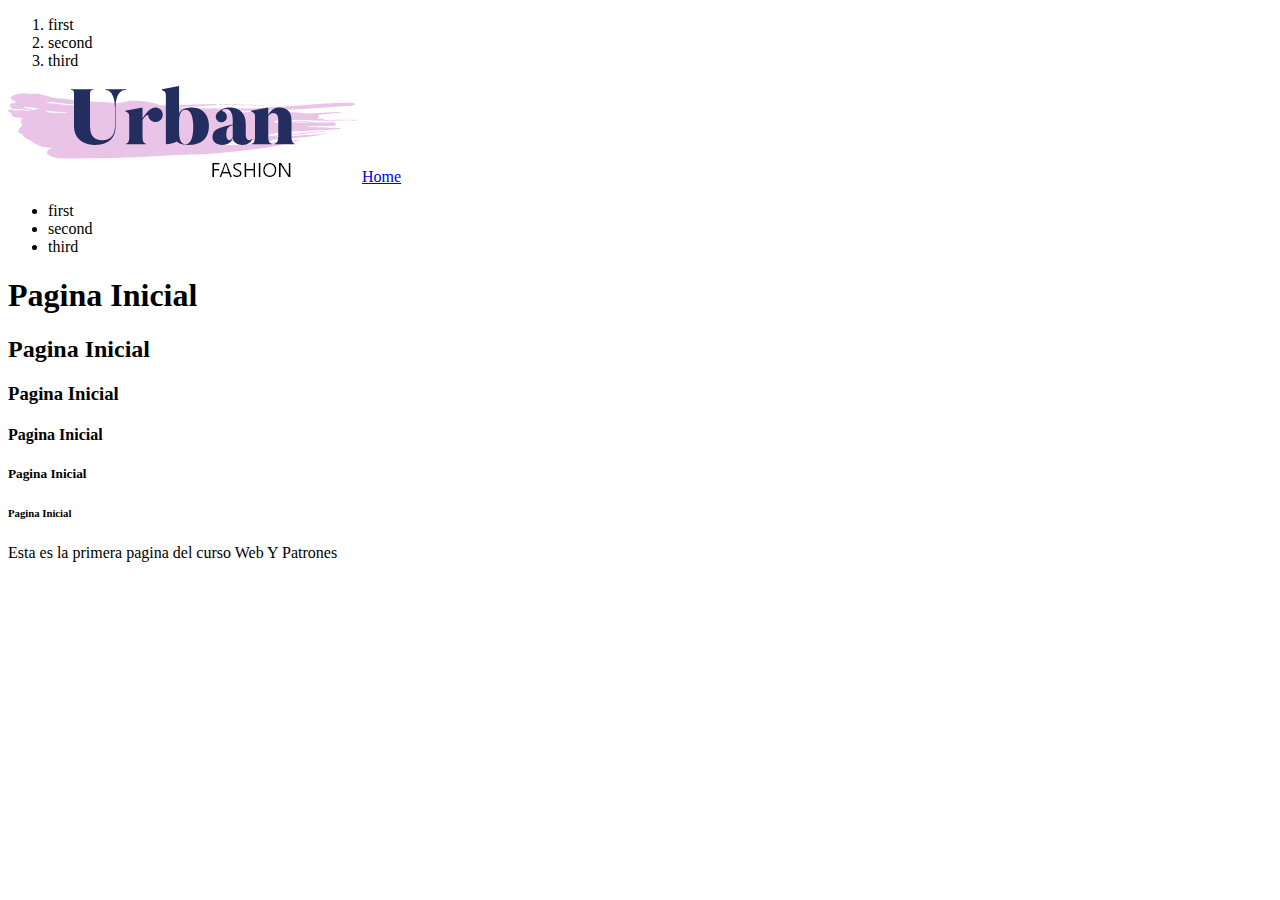
<file: src/main/resources/static/index.html>
<!DOCTYPE html>
<!--
Click nbfs://nbhost/SystemFileSystem/Templates/Licenses/license-default.txt to change this license
Click nbfs://nbhost/SystemFileSystem/Templates/Other/html.html to edit this template
-->
<html>
    <head>
        <title>Index</title>
        <meta charset="UTF-8">
        <meta name="viewport" content="width=device-width, initial-scale=1.0">
    </head>
    
    <body>
        
        <!-- Section-article-div. Todas son-->
        <!-- Div = division, divisiones de contenido de paginas -->
        <div> 
        
        <!-- Ordered list -->
        <ol>
            <li>first</li>
            <li>second</li>
            <li>third</li>

        </ol>
        </div>
        
        <!-- Imagen -->
        <img src="images/logo.png" alt="Un texto alterno"/>
        
        <!-- Hipervinculo -->
        <a href="Home.html"> Home </a>
        
        <!-- Unordered list -->
        <ul>
            <li>first</li>
            <li>second</li>
            <li>third</li>
        </ul>

        
        <h1> Pagina Inicial </h1>
        <h2> Pagina Inicial </h2>
        <h3> Pagina Inicial </h3>
        <h4> Pagina Inicial </h4>
        <h5> Pagina Inicial </h5>
        <h6> Pagina Inicial </h6>
        
        <p> Esta es la primera pagina del curso Web Y Patrones</p>
    </body>
</html>
</file>
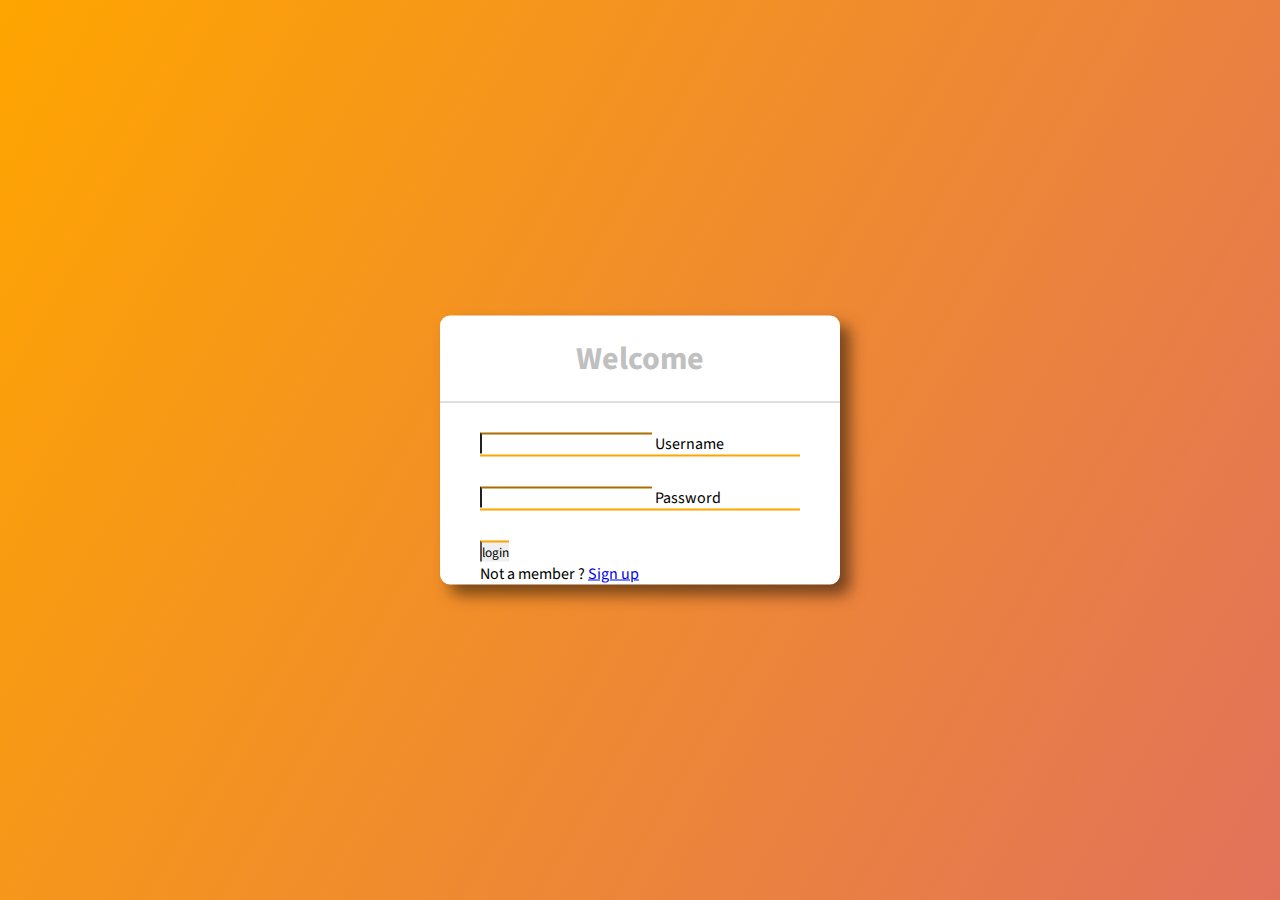
<file: src/main/resources/static/login.html>
<!DOCTYPE html>
<!--
Click nbfs://nbhost/SystemFileSystem/Templates/Licenses/license-default.txt to change this license
Click nbfs://nbhost/SystemFileSystem/Templates/Other/html.html to edit this template
-->
<html>
    <head>
        <title>Login</title>
        <link rel="stylesheet" href="css/login.css"/>
        
    </head>
    <body>
        <div class ="content">
            <h1>Welcome</h1>
            <form method = "post">
                <div class="txt_field">
                    <input type="text" required>
                    <label>Username</label>
                </div>
                <div class="txt_field">
                    <input type="password" required>
                    <label>Password</label>
                </div>
                <input type="submit" value="login">
                    <div class="signup_link">
                        Not a member ? <a href="home.html"> Sign up </a>
                    </div>

            </form>
        </div>
    </body>
</html>
</file>
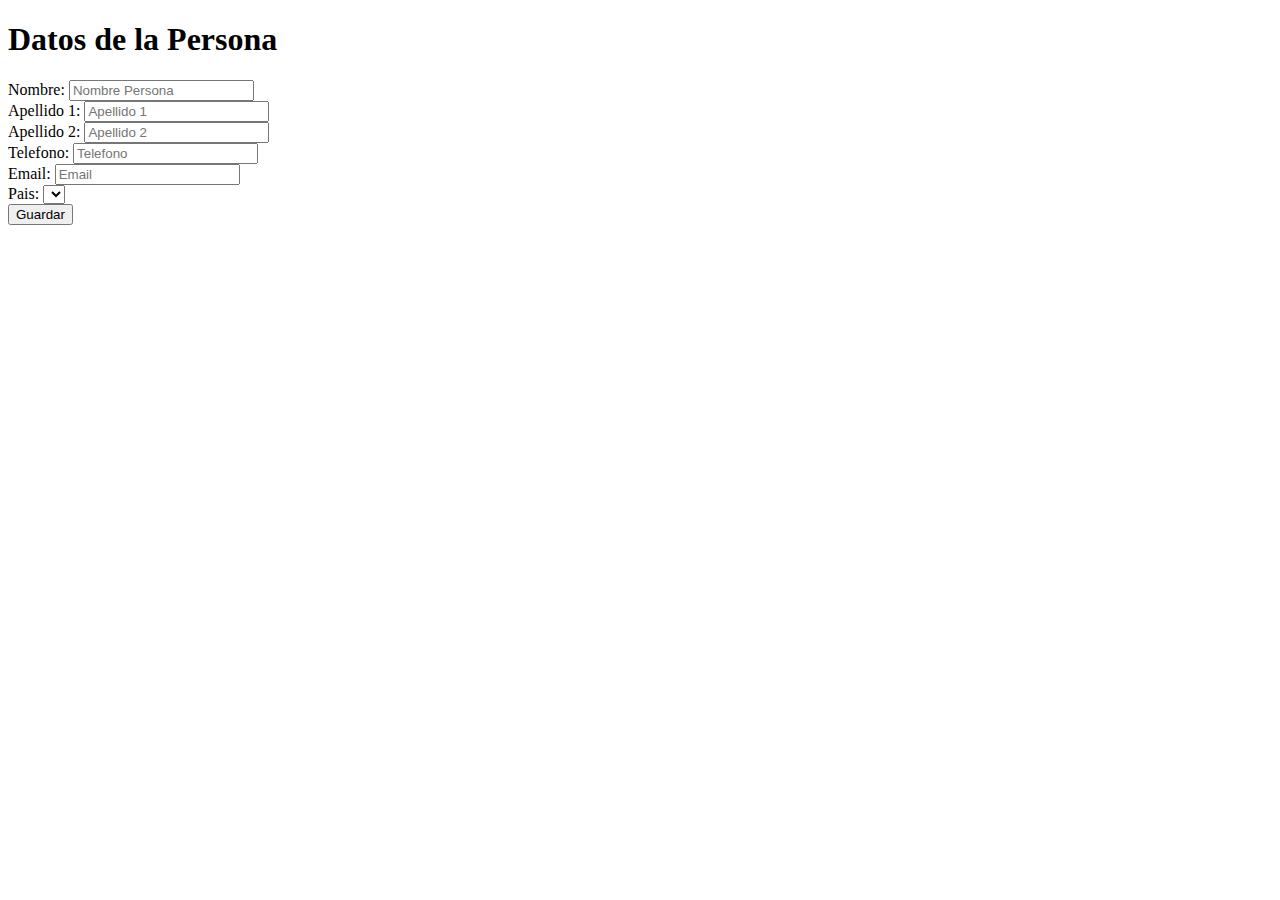
<file: src/main/resources/templates/crear.html>
<!DOCTYPE html>
<!--
Click nbfs://nbhost/SystemFileSystem/Templates/Licenses/license-default.txt to change this license
Click nbfs://nbhost/SystemFileSystem/Templates/Other/html.html to edit this template
-->
<html xmlns:th="http://www.thymeleaf.org">
    <head th:replace = "plantilla/template::head">
    </head>
    
    <header th:replace = "plantilla/template::header"></header>
    <body>
        <h1>Datos de la Persona</h1>
        <form   th:object ="${persona}"
                th:action ="@{/save}"
                method="POST"
            >
            <input type="hidden" th:field="*{id}">
            
            <label for="nombre">Nombre:</label>
            <input type="text" th:field="*{nombre}" placeholder="Nombre Persona" name="nombre"/>
            <br>
            <label for="apellido1">Apellido 1:</label>
            <input type="text" th:field="*{apellido1}" placeholder="Apellido 1" name="apellido1"/>
            <br>
            <label for="apellido2">Apellido 2:</label>
            <input type="text" th:field="*{apellido2}" placeholder="Apellido 2" name="apellido2"/>
            <br>
            <label for="telefono">Telefono:</label>
            <input type="text" th:field="*{telefono}" placeholder="Telefono" name="telefono"/>
            <br>
            <label for="email">Email:</label>
            <input type="text" th:field="*{email}" placeholder="Email" name="email"/>
            <br>
            <label for="pais">Pais:</label>
            <select th:field="*{pais}">
                <option th:each="x:${paises}"
                        th:value="${x.id}"
                        th:text="${x.pais}"
                        />
            </select>
            <br>
            <button type="submit" value="guardar"> Guardar </button>
            
        </form>
        
        <footer th:replace = "plantilla/template::footer"></footer>
    </body>
</html>
</file>
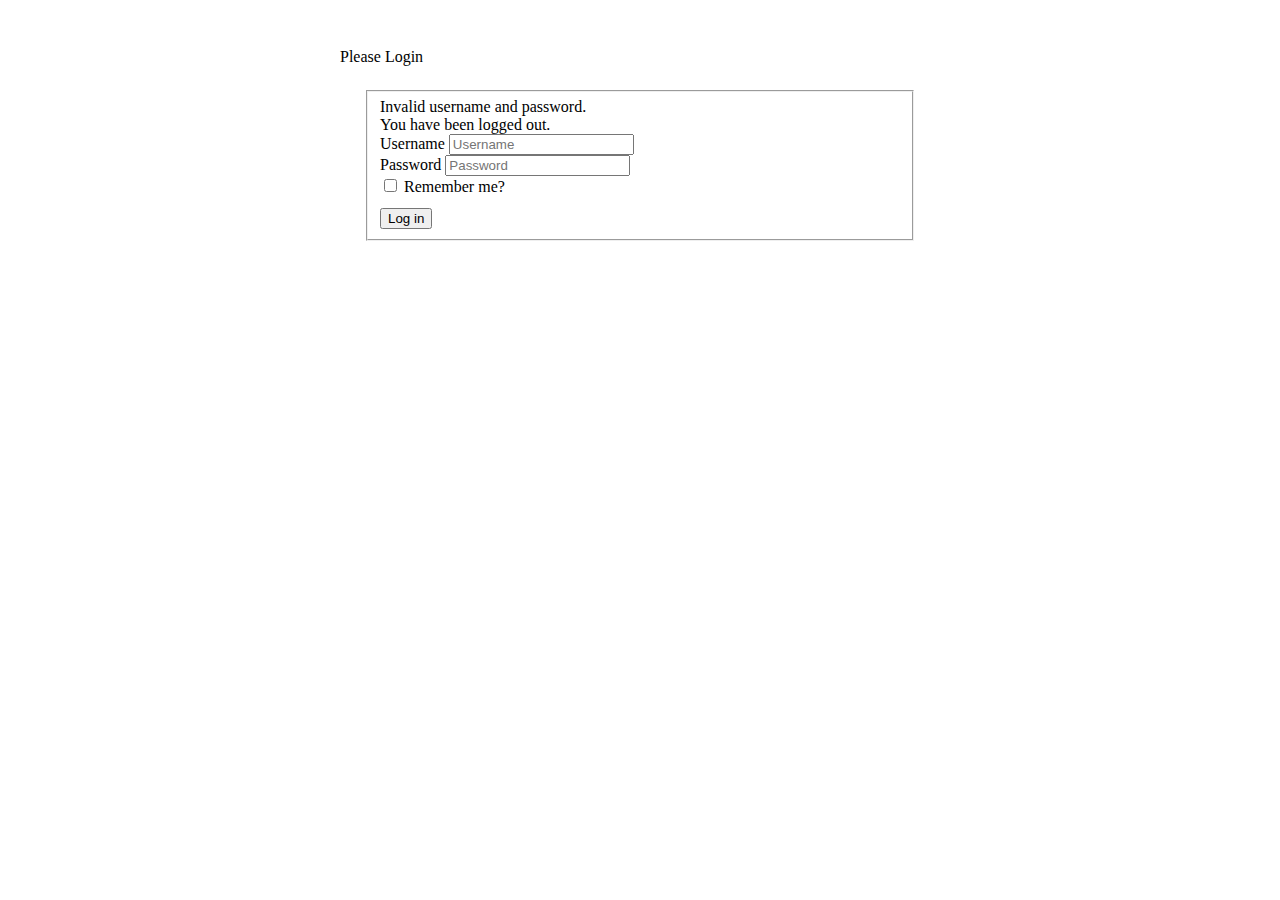
<file: src/main/resources/templates/login.html>
<html xmlns:th="http://www.thymeleaf.org">
    <head th:replace="plantilla/template::head"></head>
    <body>
        <div class="container">
            <div style="width:600px;margin-left: auto;margin-right: auto;margin-top:24px;padding: 24px;">
                <div class="card">
                    <div class="card-header">
                        <i class="fa fa-user"></i> Please Login
                    </div>
                    <div class="card-block" style="padding: 24px;">
                        <form name="f" th:action="@{/login}" method="post">
                            <fieldset>
                                <!-- Thymeleaf + Spring Security error display -->
                                <div th:if="${param.error}" class="alert alert-danger">
                                    Invalid username and password.
                                </div>



                                <div th:if="${param.logout}" class="alert alert-success">
                                    You have been logged out.
                                </div>



                                <!-- Login Controls -->
                                <div class="form-group">
                                    <label for="txtUsername">Username</label>
                                    <input type="text" class="form-control" id="username" name="username"
                                           placeholder="Username">
                                </div>



                                <div class="form-group">
                                    <label for="txtPassword">Password</label>
                                    <input type="password" class="form-control" id="password" name="password"
                                           placeholder="Password">
                                </div>



                                <div class="form-check">
                                    <input type="checkbox" class="form-check-input" id="checkRememberMe" name="checkRememberMe">
                                    <label class="form-check-label" for="checkRememberMe">Remember me?</label>
                                </div>



                                <!-- Login Button -->
                                <div class="form-actions" style="margin-top: 12px;">
                                    <button type="submit" class="btn btn-success">Log in</button>
                                </div>
                            </fieldset>
                        </form>
                    </div>
                </div>
            </div>
        </div>
    </body>
</html>
</file>
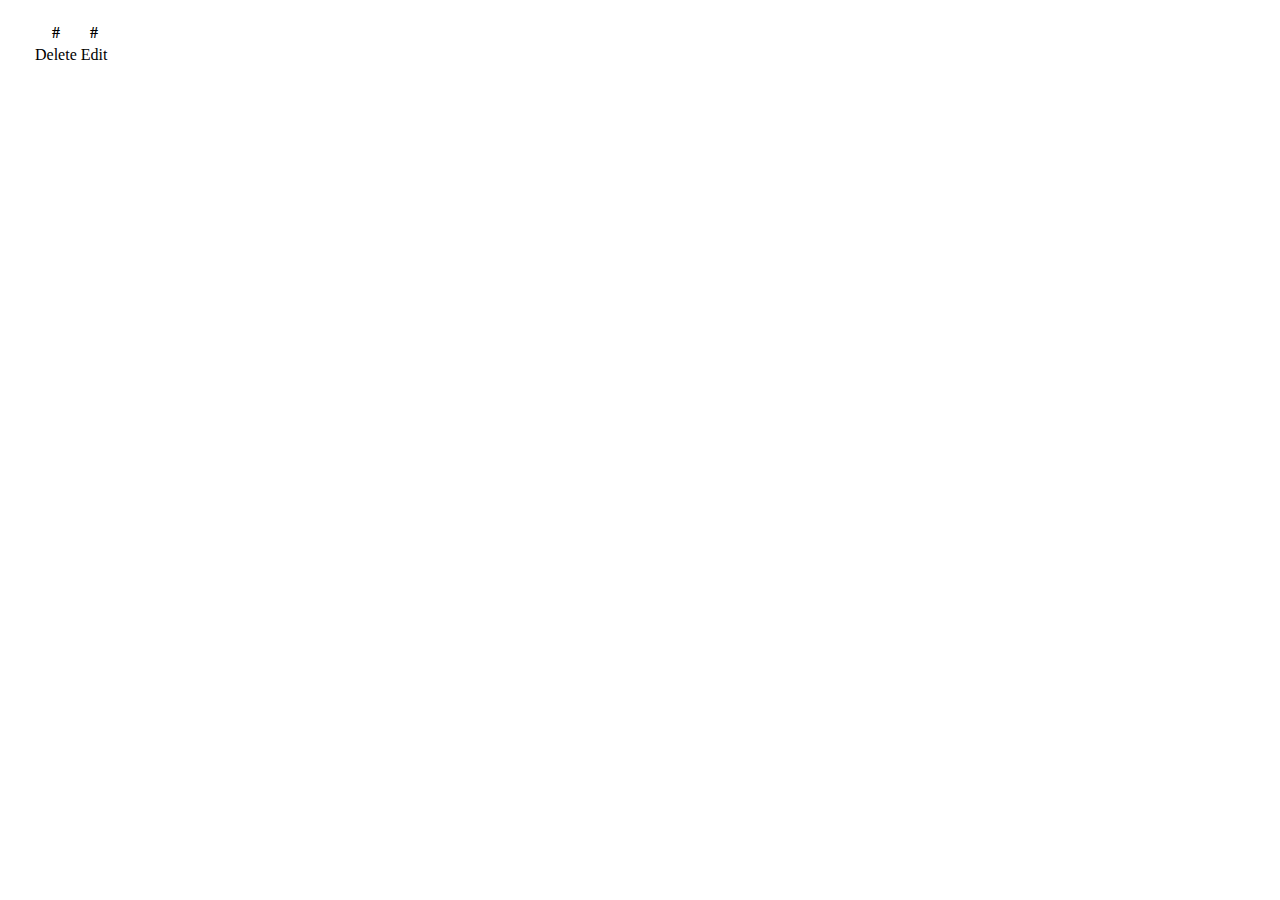
<file: src/main/resources/templates/personas.html>
<!DOCTYPE html>
<html xmlns:th="http://www.thymeleaf.org">
    <head th:replace="plantilla/template::head"></head>
    <body>
        <h1 th:text="${titulo}"></h1>
        <h1 th:text="#{index.titulo}"></h1>
        <table class="table">
            <thead>
                <tr>
                    <th scope="col" th:text="#{columna.nombre}"></th>
                    <th scope="col" th:text="#{columna.apellido1}"></th>
                    <th scope="col" th:text="#{columna.apellido2}"></th>
                    <th scope="col" th:text="#{columna.email}"></th>
                    <th scope="col" th:text="#{columna.telefono}"></th>
                    <th scope="col" th:text="#{columna.pais}"></th>
                    <th scope="col">#</th>
                    <th scope="col">#</th>
                </tr>
            </thead>
            <th:block th:each="user : ${personas}">
                <tr>
                    <td th:text="${user.getNombre}"></td>
                    <td th:text="${user.getApellido1}"></td>
                    <td th:text="${user.getApellido2}"></td>
                    <td th:text="${user.getEmail}"></td>
                    <td th:text="${user.getTelefono}"></td>
                    <td th:text="${user.getPais.getPais}"></td>
                    <td>
                        <a th:href="@{delete/{id} (id=${user.getId})}"> Delete </a>
                    </td>
                    <td>
                        <a th:href="@{editPersona/{id} (id=${user.getId})}"> Edit </a>
                    </td>
                </tr>
            </th:block>
        </table>
        
    </body>
    <footer th:replace="plantilla/template::head"></footer>
</html>
</file>
<file: src/main/resources/static/css/login.css>
@import url('https://fonts.googleapis.com/css2?family=Source+Sans+Pro:wght@200&display=swap');

* {
    margin:0;
    padding: 0;
    box-sizing: border-box;
    font-family: 'Source Sans Pro', sans-serif;
    
    
    
  }
  
    body {
            margin: 0;
            padding: 0;
            background: linear-gradient(120deg, orange, #e2725b);
            height: 100vh;
            overflow: hidden;
            
      
         }
         
         
         .content{
             position:  absolute;
             top: 50%;
             left: 50%;
             width: 400px;
             background: white;
             border-radius: 10px;
             box-shadow: 10px 10px 15px rgba(0,0,0,0.5);
             transform: translate(-50%, -50%)
             
         }
         
         .content h1{
             color: silver;
             text-align: center;
             padding: 20px 0;
             border-bottom: 1px solid silver;
         }
         
         .content input{
             
             border-top-color: orange;
             border-bottom: none;
             border-right: none;
             
         }
         
         .content form{
             padding: 0 40px;
             box-sizing: border-box;
         }
         
         .content .txt_field{
             position: relative;
             border-bottom: 2px solid orange;
             margin: 30px 0;
         }
</file>
